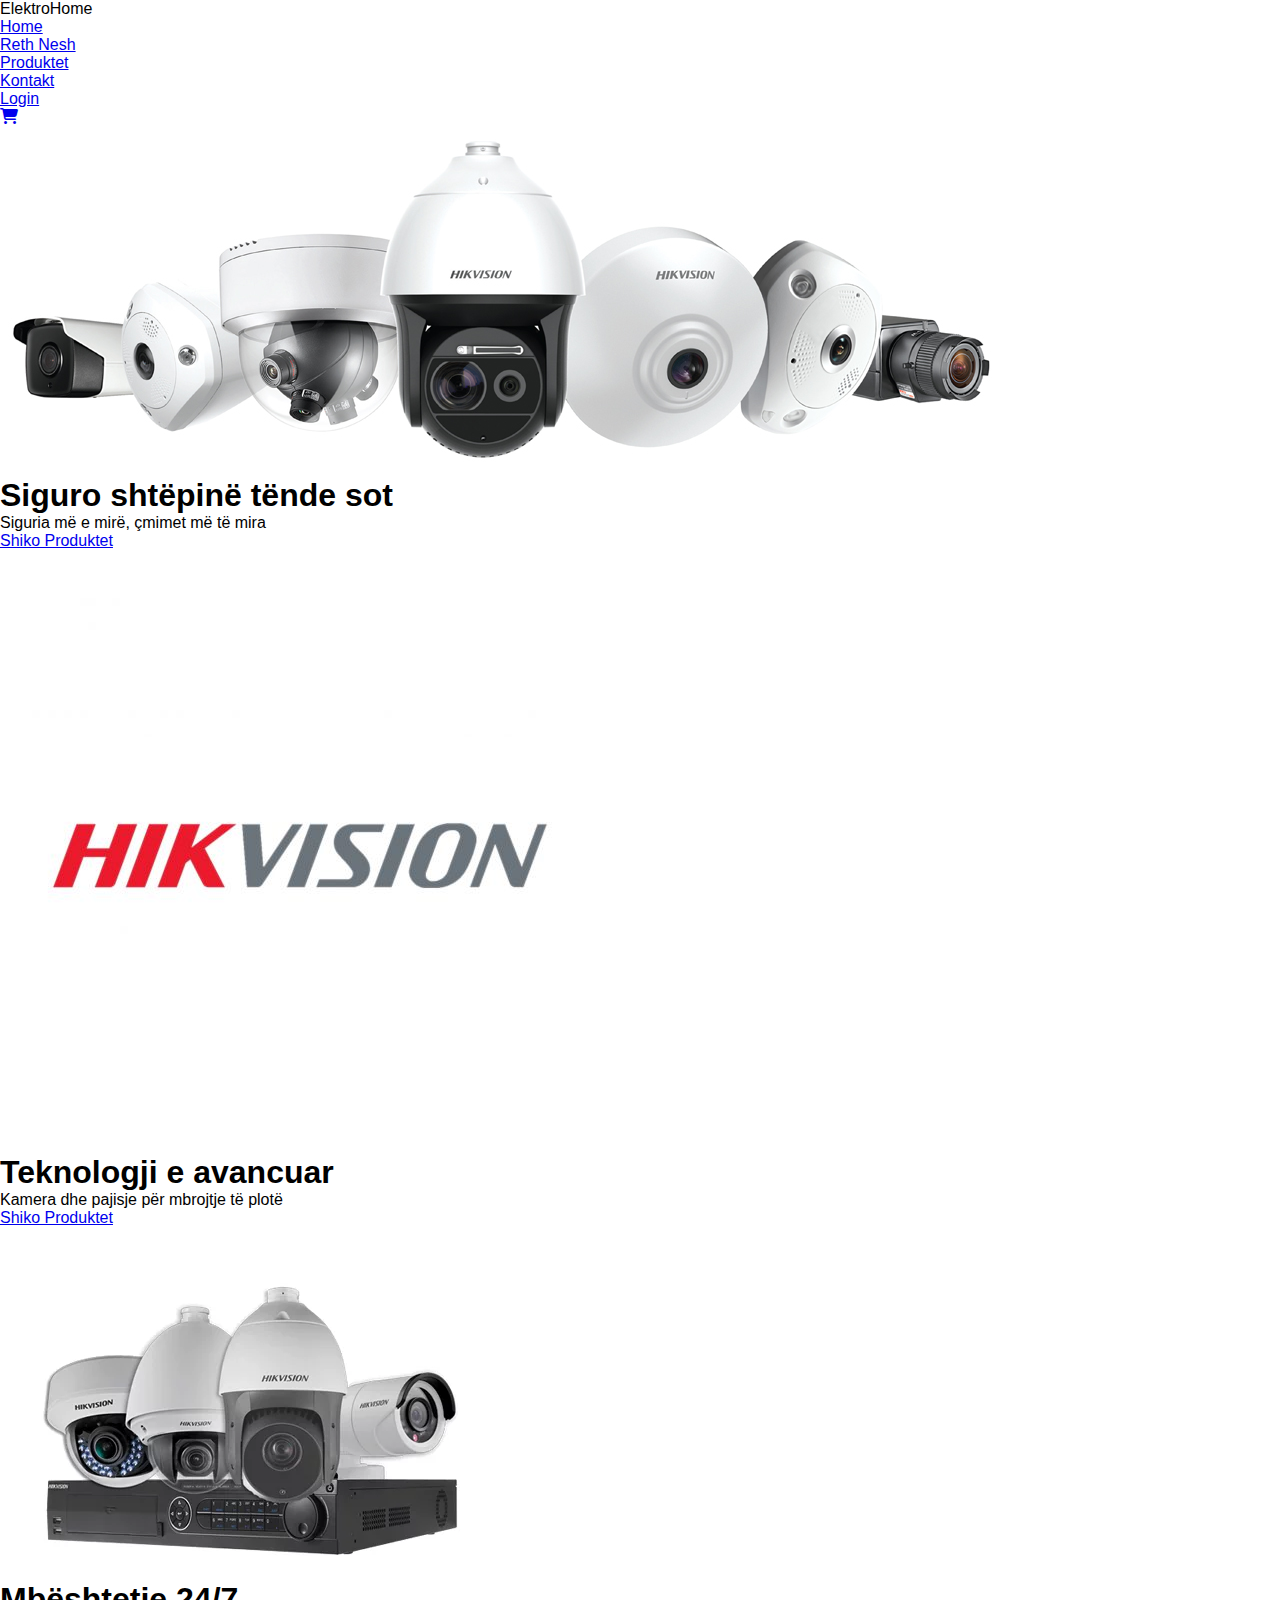
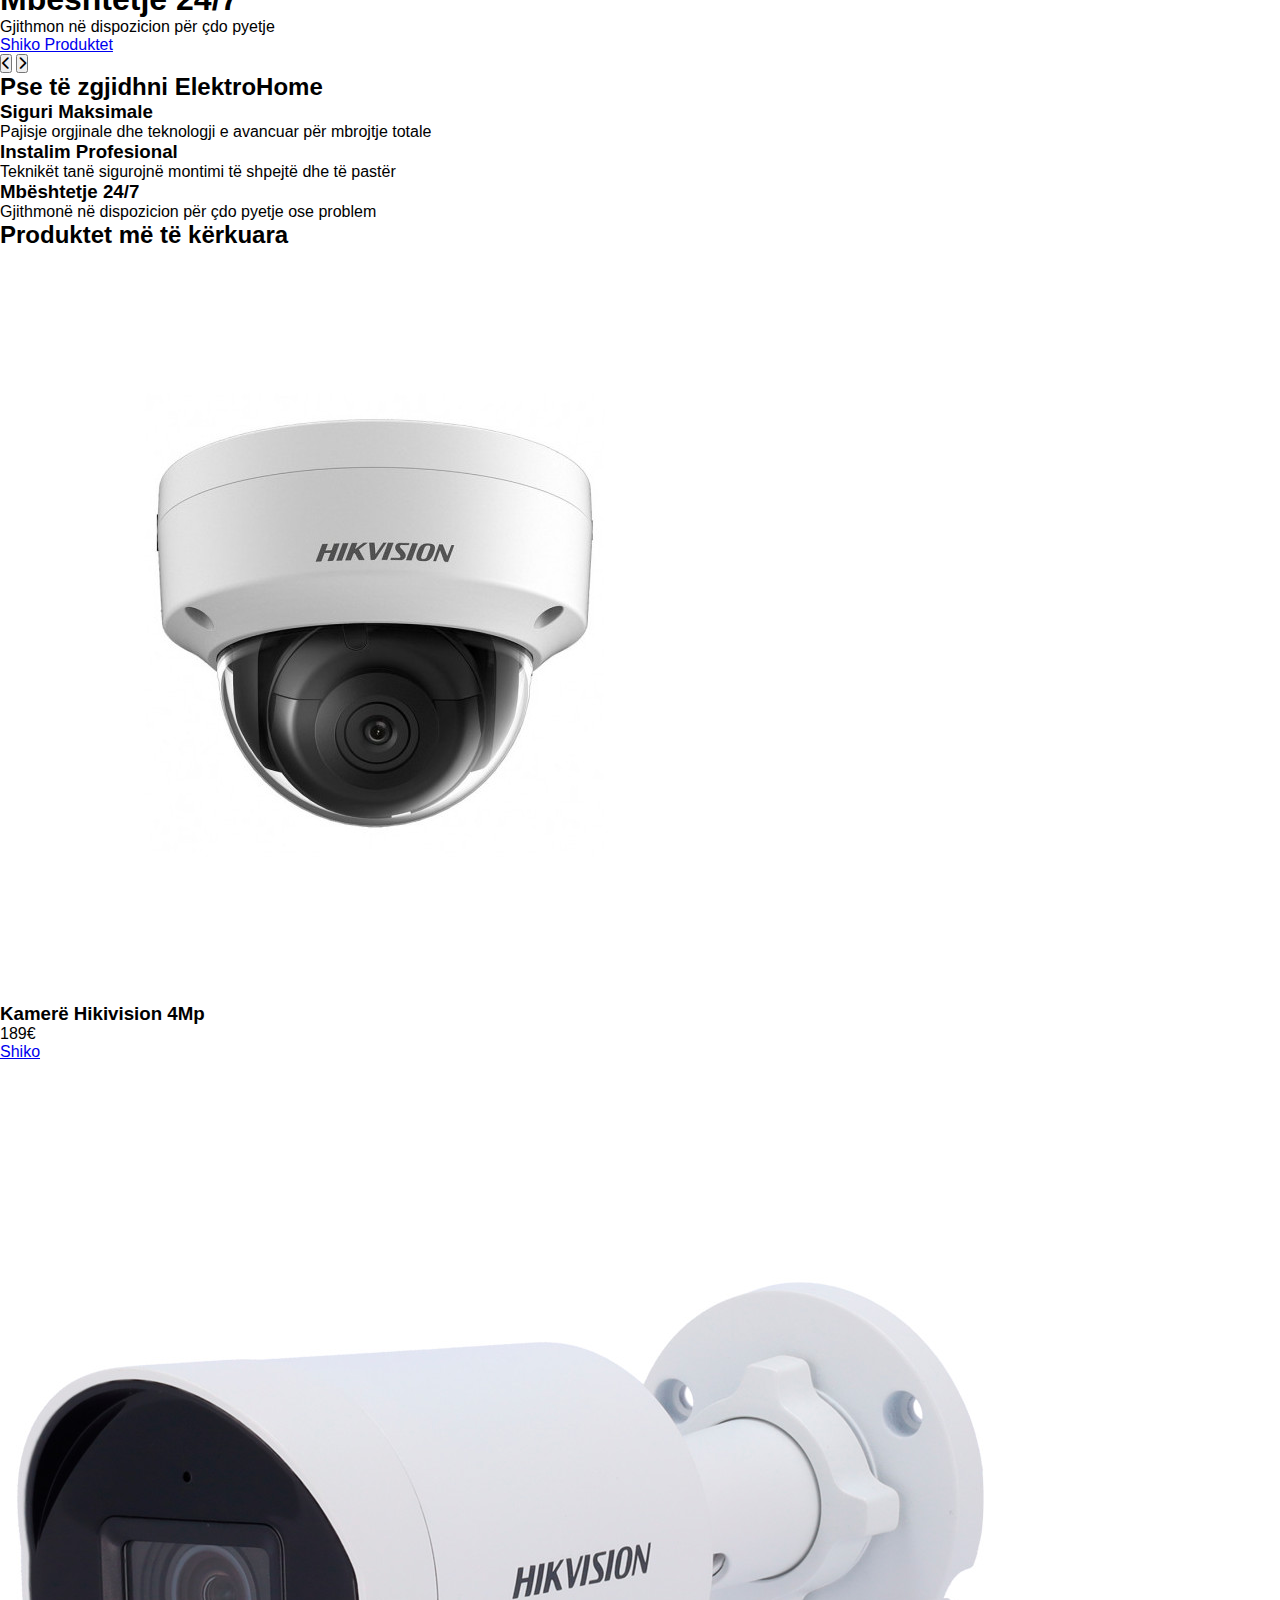
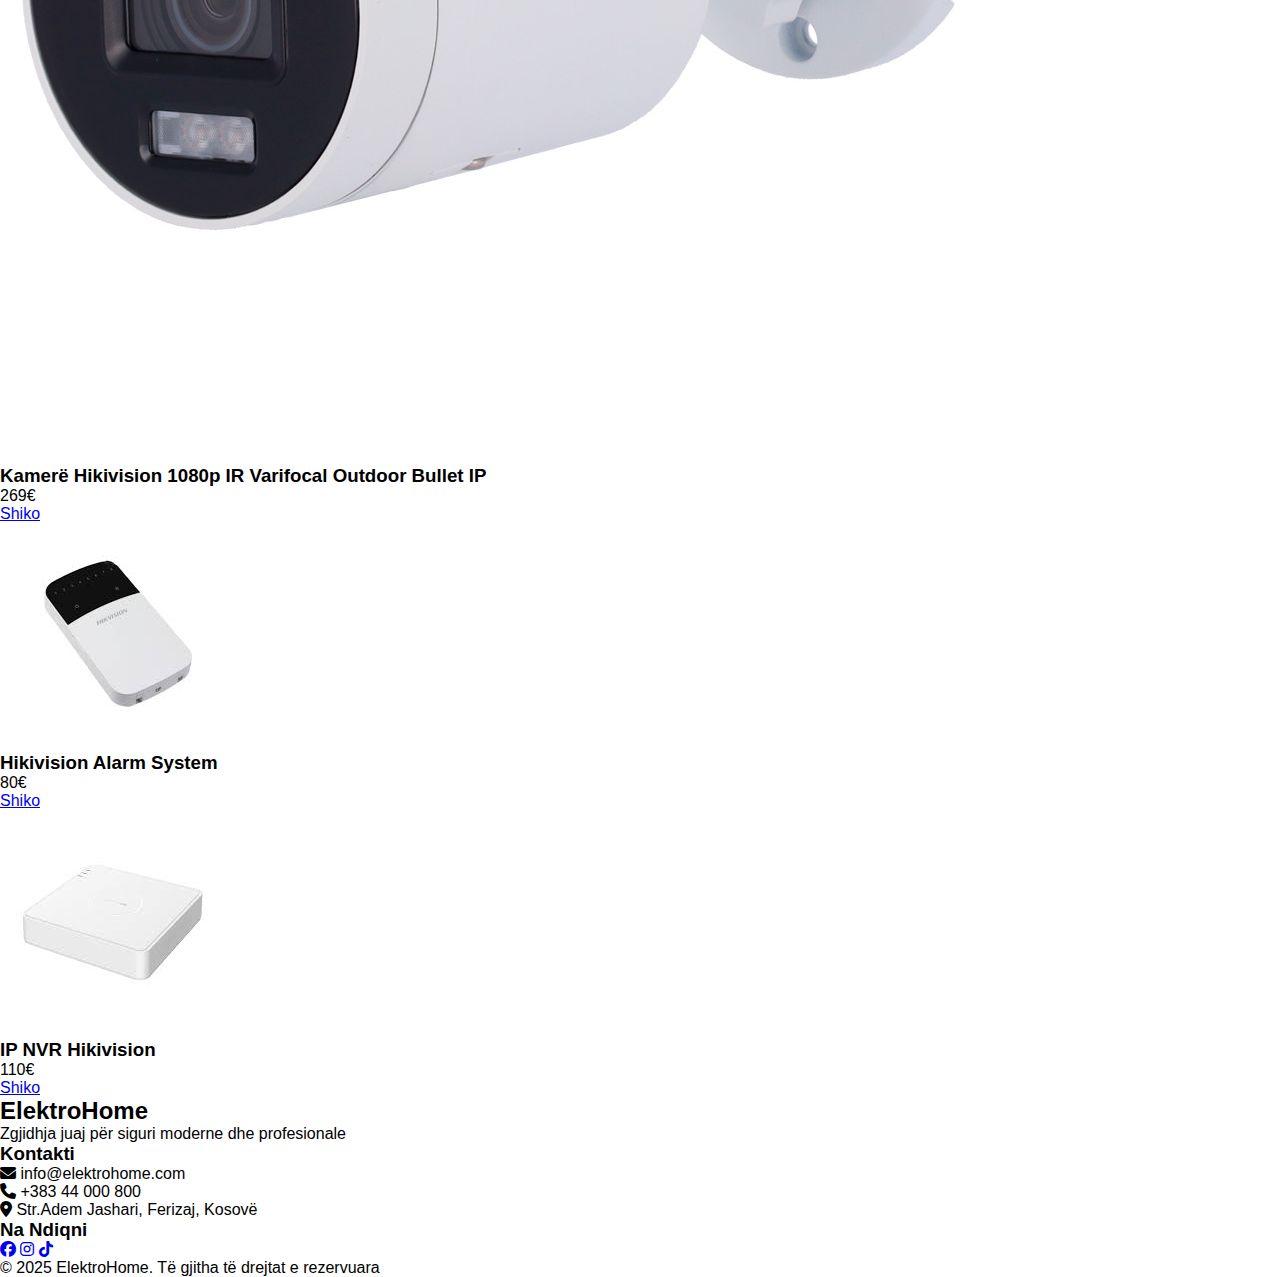
<file: index.html>
<!DOCTYPE html>
<html lang="en">
<head>
    <meta charset="UTF-8">
    <meta name="viewport" content="width=device-width, initial-scale=1.0">
    <title>ElektroHome</title>
    <link rel="stylesheet" href="index.css">
    <link rel="stylesheet" href="https://cdnjs.cloudflare.com/ajax/libs/font-awesome/6.5.0/css/all.min.css">
</head>
<body>
    <nav class="navbar">
        <div class="logo">ElektroHome</div>
        <ul class="menu">
            <li><a href="index.html">Home</a></li>
            <li><a href="about.html">Reth Nesh</a></li>
            <li><a href="produktet.html">Produktet</a></li>
            <li><a href="kontakt.html">Kontakt</a></li>
            <li><a href="login.html">Login</a></li>
             <li><a href="shporta.html"><i class="fa-solid fa-cart-shopping"></i></a></li>
        </ul>
    </nav>

    <section class="slider">
        <div class="slide active">
            <img src="hikvision-box-bullet-fisheye-pan-tilt-zoom-dome-cameras-sm.jpg" alt="Kamera">
            <div class="slidee">
                <h1>Siguro shtëpinë tënde sot</h1>
                <p>Siguria më e mirë, çmimet më të mira</p>
                <a href="#" class="btn">Shiko Produktet</a>
            </div>
        </div>
        <div class="slide">
            <img src="HikVision_1.jpg" alt="Kamera">
            <div class="slidee">
                <h1>Teknologji e avancuar</h1>
                <p>Kamera dhe pajisje për mbrojtje të plotë</p>
                <a href="#" class="btn">Shiko Produktet</a>
            </div>
        </div>
        <div class="slide">
            <img src="HD-IP-Package.webp" alt="Kamera">
            <div class="slidee">
                <h1>Mbështetje 24/7</h1>
                <p>Gjithmon në dispozicion për çdo pyetje</p>
                <a href="#" class="btn">Shiko Produktet</a>
            </div>
        </div>
        <button class="prev"><i class="fa-solid fa-chevron-left"></i></button>
        <button class="next"><i class="fa-solid fa-chevron-right"></i></button>
    </section>

    <selection class="elektro-card">
        <h2>Pse të zgjidhni ElektroHome</h2>
        <div class="pse-te-zgjedhim">
            <div class="pse">
                <h3>Siguri Maksimale</h3>
                <p>Pajisje orgjinale dhe teknologji e avancuar për mbrojtje totale</p>
            </div>
            <div class="pse">
                <h3>Instalim Profesional</h3>
                <p>Teknikët tanë sigurojnë montimi të shpejtë dhe të pastër</p>
            </div>
            <div class="pse">
                <h3>Mbështetje 24/7</h3>
                <p>Gjithmonë në dispozicion për çdo pyetje ose problem</p>
            </div>
        </div>
    </selection>

    <section class="produktet-slider">
        <h2>Produktet më të kërkuara</h2>
        <div class="produktett">
            <div class="produktet-card">
                <img src="camera-fixe-4mp-h265-audio-et-alarme-ir30-metres.jpg" alt="Kamer">
                <h3>Kamerë Hikivision 4Mp</h3>
                <p>189€</p>
                <a href="#" class="prod-btn">Shiko</a>
            </div>
            <div class="produktet-card">
                <img src="tube-ip-anti-vandal-ir-40m-onvif-hikvision-poe-acusense-4k-uhd-8-megapixels-ds-2cd2086g2h-iu-camera-de-video-surveillance-ip.jpg" alt="Kamera">
                <h3>Kamerë Hikivision 1080p IR Varifocal Outdoor Bullet IP</h3>
                <p>269€</p>
                <a href="#" class="prod-btn">Shiko</a>
            </div>
            <div class="produktet-card">
                <img src="images.jpg" alt="Kamera">
                <h3>Hikivision Alarm System</h3>
                <p>80€</p>
                <a href="#" class="prod-btn">Shiko</a>
            </div>
            <div class="produktet-card">
                <img src="images (1).jpg" alt="Kamera">
                <h3>IP NVR Hikivision</h3>
                <p>110€</p>
                <a href="#" class="prod-btn">Shiko</a>
            </div>
        </div>
    </section>

    <footer>
        <div class="footer-top">
            <div class="pjesa-foterit">
                <h2>ElektroHome</h2>
                <p>Zgjidhja juaj për siguri moderne dhe profesionale</p>
            </div>
            <div class="pjesa-foterit">
                <h3>Kontakti</h3>
                <p><i class="fa-solid fa-envelope"></i> info@elektrohome.com</p>
                <p><i class="fa-solid fa-phone"></i> +383 44 000 800</p>
                <p><i class="fa-solid fa-location-dot"></i> Str.Adem Jashari, Ferizaj, Kosovë</p>
            </div>
            <div class="pjesa-foterit">
                <h3>Na Ndiqni</h3>
                <a href="#"><i class="fab fa-facebook"></i></a>
                <a href="#"><i class="fab fa-instagram"></i></a>
                <a href="#"><i class="fab fa-tiktok"></i></a>
            </div>
        </div>
        <div class="pjesa-foterit">
             © 2025 ElektroHome. Të gjitha të drejtat e rezervuara
        </div>
    </footer>
</body>
</html>
</file>
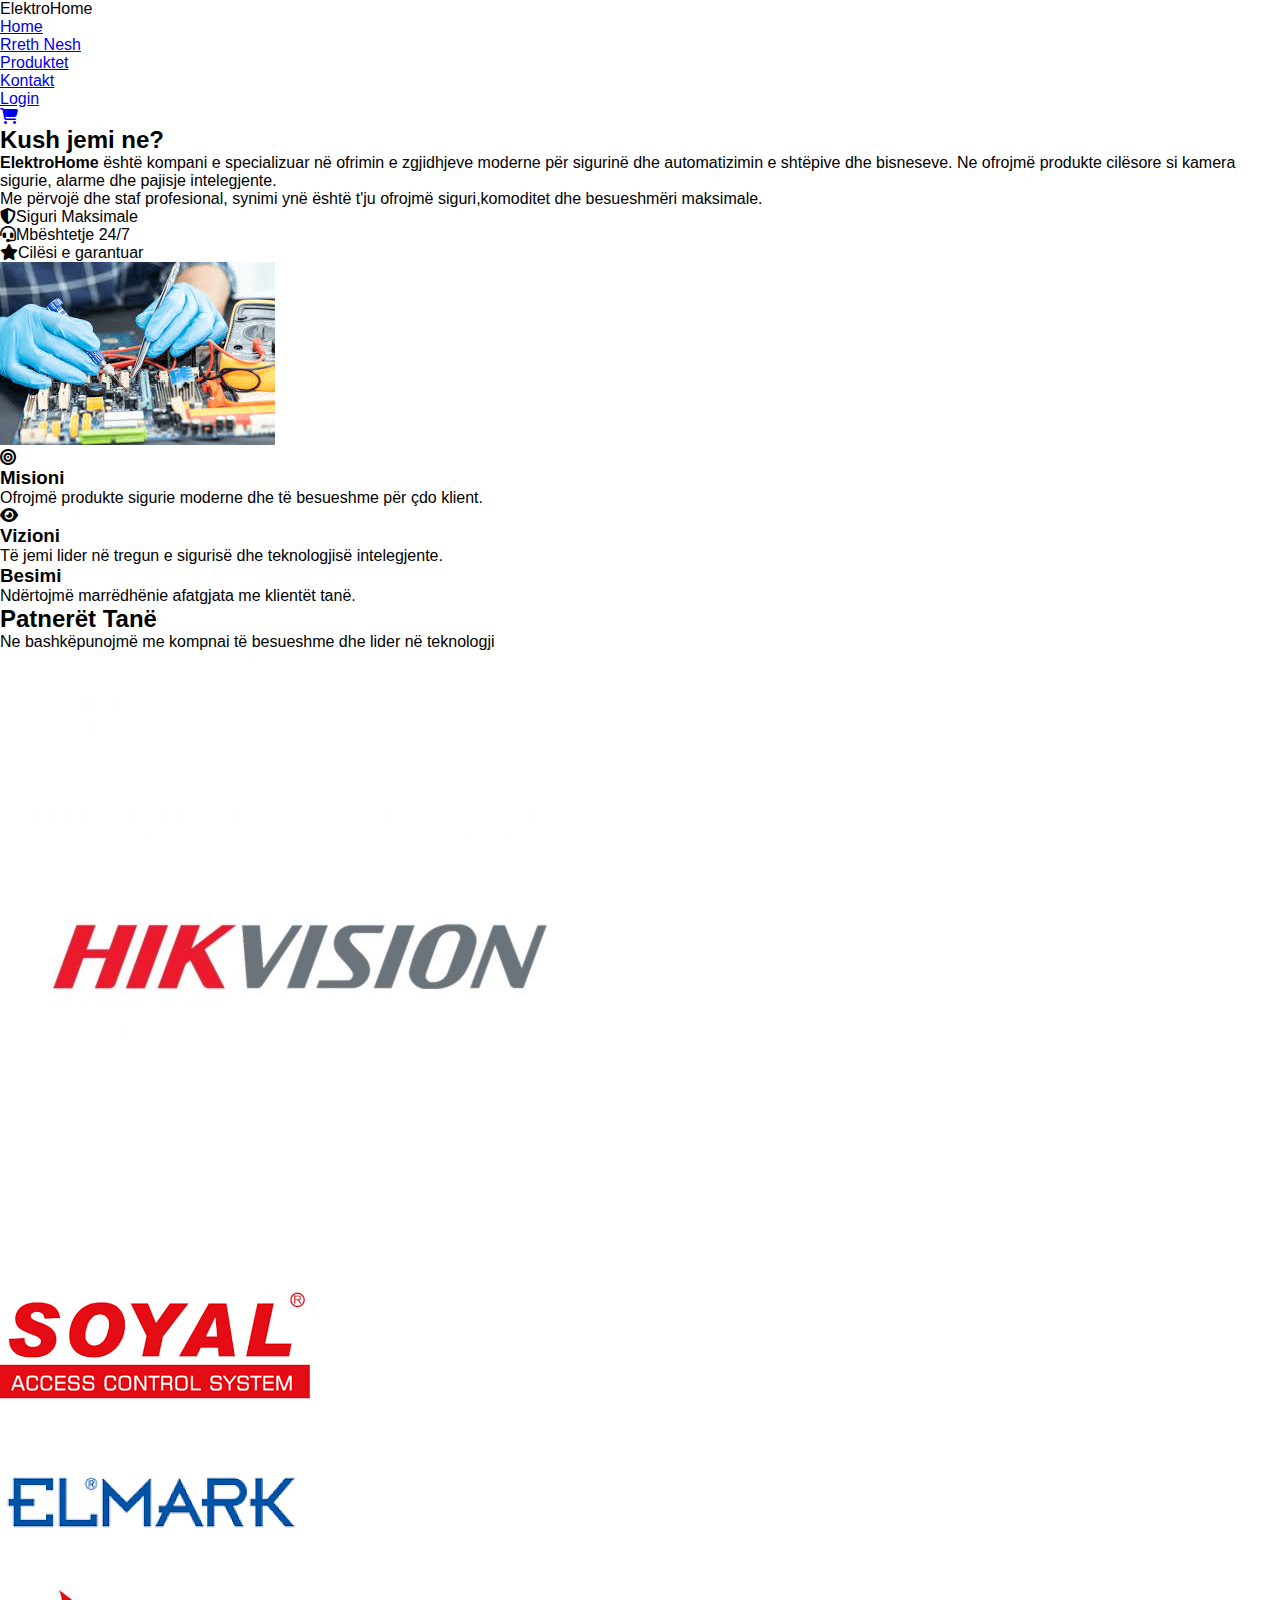
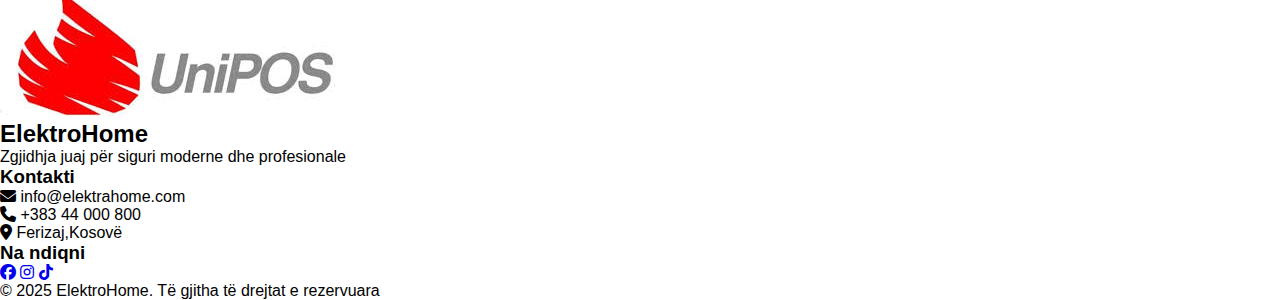
<file: about.html>
<!DOCTYPE html>
<html lang="en">
<head>
    <meta charset="UTF-8">
    <meta name="viewport" content="width=device-width, initial-scale=1.0">
    <title>Document</title>
    <link rel="stylesheet" href="index.css">
    <link rel="stylesheet" href="https://cdnjs.cloudflare.com/ajax/libs/font-awesome/6.5.0/css/all.min.css">
</head>
<body>
    <nav class="navbar">
        <div class="logo">ElektroHome</div>
        <ul class="menu">
            <li><a href="home.html">Home</a></li>
            <li><a href="about.html">Rreth Nesh</a></li>
            <li><a href="produktet.html" class="active">Produktet</a></li>
            <li><a href="kontakt.html">Kontakt</a></li>
            <li><a href="login.html">Login</a></li>
            <li><a href="shporta.html"><i class="fa-solid fa-cart-shopping"></i></a></li>
        </ul>
    </nav>
    
 <section class="about-section">
        <div class="about-container">
            <div class="about-text">
                <h2>Kush jemi ne?</h2>
                <p><strong>ElektroHome</strong> është kompani e specializuar në ofrimin e 
                zgjidhjeve moderne për sigurinë dhe automatizimin e shtëpive dhe bisneseve.
                Ne ofrojmë produkte cilësore si kamera sigurie, alarme dhe pajisje intelegjente.</p>
                <p>Me përvojë dhe staf profesional, synimi ynë është t'ju ofrojmë siguri,komoditet dhe besueshmëri maksimale.</p>

                <div class="aboutt">
                    <div><i class="fa-solid fa-shield-halved"></i>Siguri Maksimale</div>
                    <div><i class="fa-solid fa-headset"></i>Mbështetje 24/7</div>
                    <div><i class="fa-solid fa-star"></i>Cilësi e garantuar</div>
                </div>
            </div>

            <div class="about-img">
                <img src="images (5).jpg" alt="Rreth Nesh">
            </div>
        </div>
    </section>

    <section class="values-container">
        <div class="values-box">
            <i class="fa-solid fa-bullseye"></i>
            <h3>Misioni</h3>
            <p>Ofrojmë produkte sigurie moderne dhe të besueshme për çdo klient.</p>
            <div class="values-box">
                <i class="fa-solid fa-eye"></i>
                <h3>Vizioni</h3>
                <p>Të jemi lider në tregun e sigurisë dhe teknologjisë intelegjente.</p>
            </div>
            <div class="values-box">
                <h3>Besimi</h3>
                <p>Ndërtojmë marrëdhënie afatgjata me klientët tanë.</p>
            </div>
        </div>
    </section>

    <section class="patnerët-section">
        <h2>Patnerët Tanë</h2>
        <p>Ne bashkëpunojmë me kompnai të besueshme dhe lider në teknologji</p>

        <div class="patnerët-container">
            <div class="partner">
                <img src="HikVision_1.jpg" alt="Patner 1">
            </div>
            <div class="partner">
                <img src="images.png" alt="Patner 2">
            </div>
            <div class="partner">
                <img src="images 88.png" alt="Patner 3">
            </div>
            <div class="partner">
                <img src="images (666.jpg" alt="Patner 4">
            </div>
        </div>
    </section>

    <footer>
        <div class="footer-top">
        <div class="pjesa-foterit">
            <h2>ElektroHome</h2>
            <p>Zgjidhja juaj për siguri moderne dhe profesionale</p>
        </div>
        <div class="pjesa-foterit">
            <h3>Kontakti</h3>
            <p><i class="fa-solid fa-envelope"></i> info@elektrahome.com</p>
            <p><i class="fa-solid fa-phone"></i> +383 44 000 800</p>
            <p><i class="fa-solid fa-location-dot"></i> Ferizaj,Kosovë</p>
        </div>
        <div class="pjesa-foterit">
            <h3>Na ndiqni</h3>
            <div class="social-icons">
                <a href="#"><i class="fab fa-facebook"></i></a>
                <a href="#"><i class="fab fa-instagram"></i></a>
                <a href="#"><i class="fab fa-tiktok"></i></a>
            </div>
        </div>
    </div>
        <div class="pjesa-foteritt">
            © 2025 ElektroHome. Të gjitha të drejtat e rezervuara
        </div>
    </footer>
    
</body>
</html>
</file>
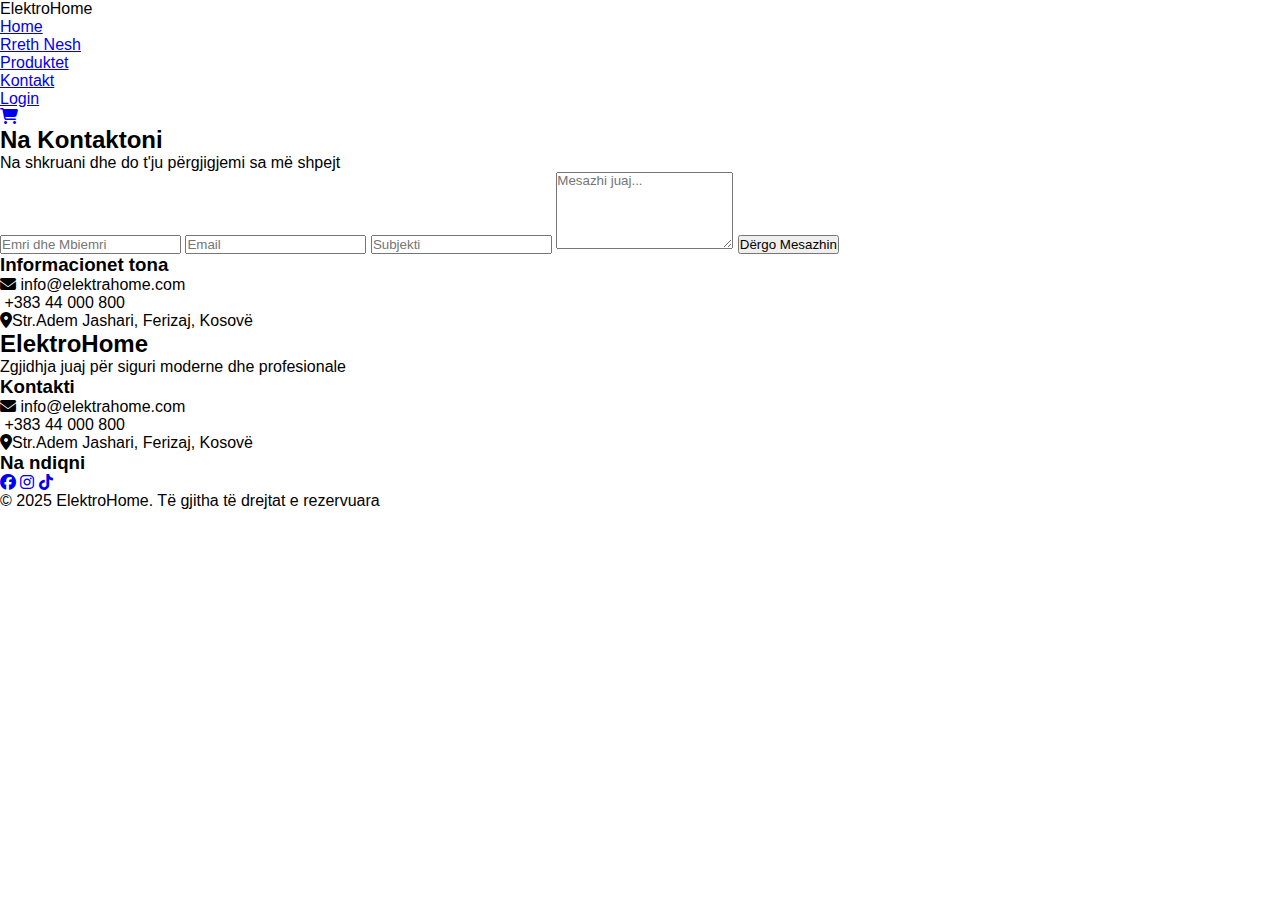
<file: kontakt.html>
<!DOCTYPE html>
<html lang="en">
<head>
    <meta charset="UTF-8">
    <meta name="viewport" content="width=device-width, initial-scale=1.0">
    <title>Document</title>
    <link rel="stylesheet" href="index.css">
    <link rel="stylesheet" href="https://cdnjs.cloudflare.com/ajax/libs/font-awesome/6.5.0/css/all.min.css">
</head>
<body>
    <nav class="navbar">
        <div class="logo">ElektroHome</div>
        <ul class="menu">
            <li><a href="index.html">Home</a></li>
            <li><a href="about.html">Rreth Nesh</a></li>
            <li><a href="produktet.html" class="active">Produktet</a></li>
            <li><a href="kontakt.html">Kontakt</a></li>
            <li><a href="login.html">Login</a></li>
            <li><a href="shporta.html"><i class="fa-solid fa-cart-shopping"></i></a></li>
        </ul>
    </nav>

    <section class="kontakt-section">
        <h2>Na Kontaktoni</h2>
        <p>Na shkruani dhe do t'ju përgjigjemi sa më shpejt</p>
    <div class="kontakt-container">
        <form class="kontakt-form">
            <input type="text" placeholder="Emri dhe Mbiemri" required>
            <input type="email" placeholder="Email" required>
            <input type="text" placeholder="Subjekti" required>
            <textarea placeholder="Mesazhi juaj..." rows="5" required></textarea>
            <button type="submit">Dërgo Mesazhin</button>
        </form>

        <div class="kontakt-info">
            <h3>Informacionet tona</h3>
            <p><i class="fa-solid fa-envelope"></i> info@elektrahome.com</p>
            <p><i class="fa-solid fa-phonee"></i> +383 44 000 800</p>
            <p><i class="fa-solid fa-location-dot"></i>Str.Adem Jashari, Ferizaj, Kosovë</p>
        </div>
    </div>
 </section>

 <footer>
    <div class="footer">
        <div class="pjesa-foterit">
            <h2>ElektroHome</h2>
            <p>Zgjidhja juaj për siguri moderne dhe profesionale</p>
        </div>
        <div class="pjesa-foterit">
            <h3>Kontakti</h3>
            <p><i class="fa-solid fa-envelope"></i> info@elektrahome.com</p>
            <p><i class="fa-solid fa-phonee"></i> +383 44 000 800</p>
            <p><i class="fa-solid fa-location-dot"></i>Str.Adem Jashari, Ferizaj, Kosovë</p>
        </div>
        <div class="pjesa-foterit">
            <h3>Na ndiqni</h3>
            <div class="social-icons">
                <a href="#"><i class="fab fa-facebook"></i></a>
                <a href="#"><i class="fab fa-instagram"></i></a>
                <a href="#"><i class="fab fa-tiktok"></i></a>
            </div>
        </div>
    </div>
    <div class="pjesa-foterit">
        © 2025 ElektroHome. Të gjitha të drejtat e rezervuara
    </div>
 </footer>
    
</body>
</html>
</file>
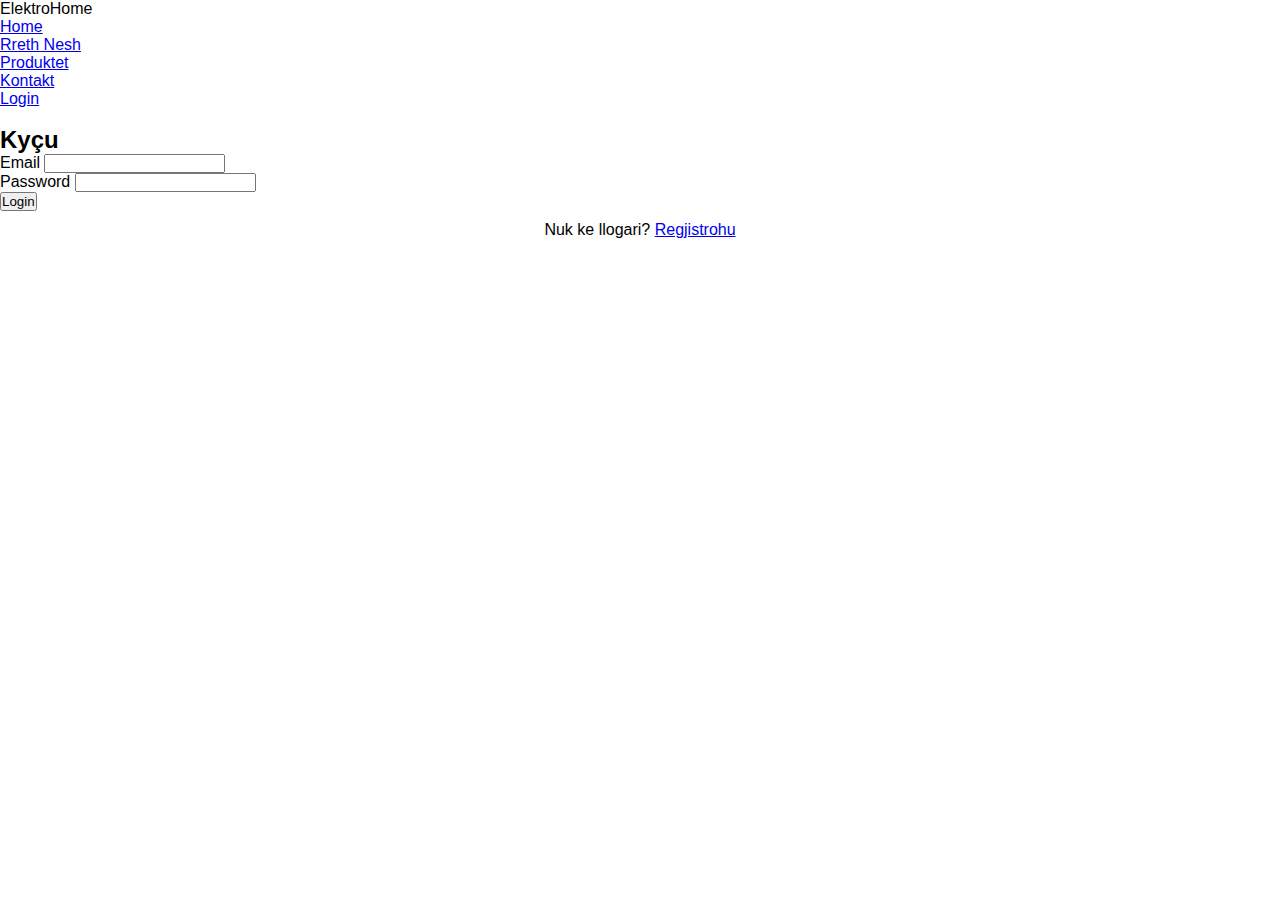
<file: login.html>
<!DOCTYPE html>
<html lang="en">
<head>
    <meta charset="UTF-8">
    <meta name="viewport" content="width=device-width, initial-scale=1.0">
    <title>Document</title>
     <link rel="stylesheet" href="index.css">
</head>
<body>
    <nav class="navbar">
        <div class="logo">ElektroHome</div>
        <ul class="menu">
            <li><a href="index.html">Home</a></li>
            <li><a href="about.html">Rreth Nesh</a></li>
            <li><a href="produktet.html" class="active">Produktet</a></li>
            <li><a href="kontakt.html">Kontakt</a></li>
            <li><a href="login.html">Login</a></li>
            <li><a href="shporta.html"><i class="fa-solid fa-cart-shopping"></i></a></li>
        </ul>
    </nav>

    <div class="card">
        <h2>Kyçu</h2>
        <form id="loginForm" novalidate>
            <label for="email">Email</label>
            <input type="email" id="email" class="input">
            <div id="emailError" class="error" aria-live="polite"></div>

            <label for="password">Password</label>
            <input type="password" id="password" class="input">
            <div id="passwordError" class="error" aria-live="polite"></div>

            <button type="submit">Login</button>
            <div id="formSuccess" class="success" role="status" aria-live="polite"></div>

            <p style="text-align:center; margin-top:10px;">
                Nuk ke llogari? <a href="regjistrohu.html">Regjistrohu</a>
            </p>
        </form>
    </div>
    
    <script src="app.js"></script>
</body>
</html>
</file>
<file: index.css>
*{
    margin: 0;
    padding: 0;
    box-sizing: border-box;
    font-family: Arial, Helvetica, sans-serif;
}
</file>
